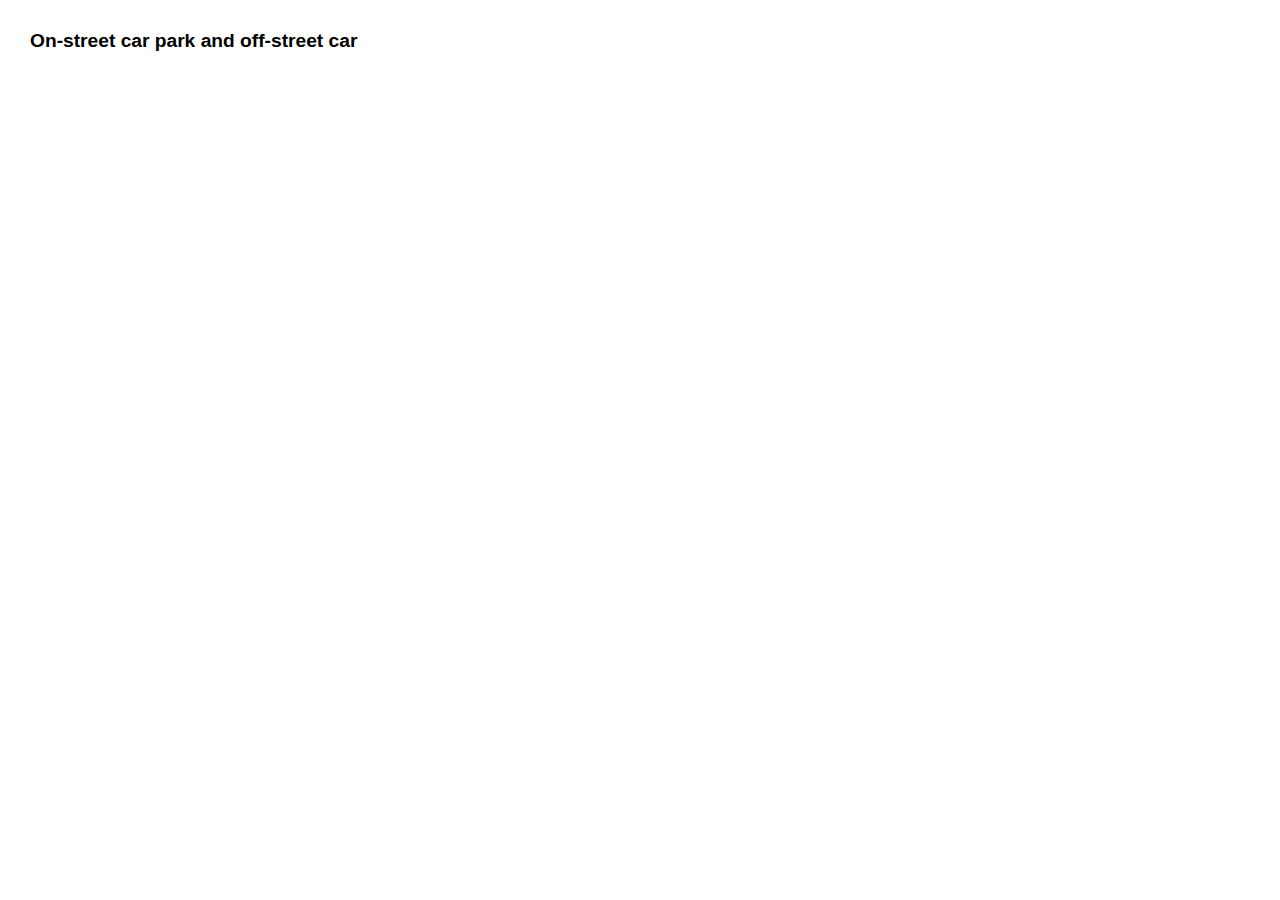
<file: html/example.html>
<!DOCTYPE HTML>
<html lang="en">
<head>
    <meta charset="utf-8">
    <title> car park </title>
    <link href="../css/tab-carpark.css" rel="stylesheet">
    <script src="https://api.mapbox.com/mapbox-gl-js/v2.10.0/mapbox-gl.js"></script>
    <link href="https://api.mapbox.com/mapbox-gl-js/v2.10.0/mapbox-gl.css" rel="stylesheet">
    <style>
        .boxdraw {
            background: rgba(56, 135, 190, 0.1);
            border: 2px solid #3887be;
            position: absolute;
            top: 0;
            left: 0;
            width: 0;
            height: 0;
        }
    </style>
</head>
<body>
<!-- Load the `mapbox-gl-geocoder` plugin. -->
<script src="https://api.mapbox.com/mapbox-gl-js/plugins/mapbox-gl-geocoder/v5.0.0/mapbox-gl-geocoder.min.js"></script>
<link rel="stylesheet"
      href="https://api.mapbox.com/mapbox-gl-js/plugins/mapbox-gl-geocoder/v5.0.0/mapbox-gl-geocoder.css"
      type="text/css">

<div id="map"></div>
<div class="map-overlay" id="legend"></div>
<div class="map-overlay" id="title">
    <h2>On-street car park and off-street car </h2>
</div>

<script>
    mapboxgl.accessToken = 'pk.eyJ1Ijoiemw3NTMiLCJhIjoiY2w5NDZrazlpMDlnMTN3cjJkem5wZnh4bCJ9.JN_WlrfvOBLWZdOfxL322Q';
    var pmap = new mapboxgl.Map({
        container: 'map',
        style: 'mapbox://styles/zl753/cl9du7bcj000s15s0jjz7c2c7/draft'
    });
    pmap.boxZoom.disable();

    // Create a popup, but don't add it to the map yet.
    const popup = new mapboxgl.Popup({
        closeButton: false
    });
    // Add the control to the map.
    pmap.addControl(
        new MapboxGeocoder({
            accessToken: mapboxgl.accessToken,
            mapboxgl: mapboxgl
        })
    );
    pmap.on('load', e => {
        // the rest of the code goes in here
        pmap.on('click', 'on-street-parking-bays-9bafrm', e => {
            console.log(e.features[0].properties);
            new mapboxgl.Popup()
                .setLngLat(e.lngLat)
                .setHTML('Address: ' + e.features[0].properties.rd_seg_dsc)
                .addTo(pmap);
            // the code in step 3 below must go in here
        });
        const canvas = pmap.getCanvasContainer();
        let start;
        let current;
        let box;

        canvas.addEventListener('mousedown', mouseDown, true);

        function mousePos(e) {
            const rect = canvas.getBoundingClientRect();
            return new mapboxgl.Point(
                e.clientX - rect.left - canvas.clientLeft,
                e.clientY - rect.top - canvas.clientTop
            );
        }

        function mouseDown(e) {
// Continue the rest of the function if the shiftkey is pressed.
            if (!(e.shiftKey && e.button === 0)) return;

// Disable default drag zooming when the shift key is held down.
            pmap.dragPan.disable();

// Call functions for the following events
            document.addEventListener('mousemove', onMouseMove);
            document.addEventListener('mouseup', onMouseUp);
            document.addEventListener('keydown', onKeyDown);

// Capture the first xy coordinates
            start = mousePos(e);
        }

        function onMouseMove(e) {
// Capture the ongoing xy coordinates
            current = mousePos(e);

// Append the box element if it doesnt exist
            if (!box) {
                box = document.createElement('div');
                box.classList.add('boxdraw');
                canvas.appendChild(box);
            }

            const minX = Math.min(start.x, current.x),
                maxX = Math.max(start.x, current.x),
                minY = Math.min(start.y, current.y),
                maxY = Math.max(start.y, current.y);

// Adjust width and xy position of the box element ongoing
            box.style.transform = `translate(${minX}px, ${minY}px)`;
            box.style.width = maxX - minX + 'px';
            box.style.height = maxY - minY + 'px';
        }

        function onMouseUp(e) {
// Capture xy coordinates
            finish([start, mousePos(e)]);
        }

        function onKeyDown(e) {
// If the ESC key is pressed
            if (e.keyCode === 27) finish();
        }

        function finish(bbox) {
// Remove these events now that finish has been called.
            document.removeEventListener('mousemove', onMouseMove);
            document.removeEventListener('keydown', onKeyDown);
            document.removeEventListener('mouseup', onMouseUp);

            if (box) {
                box.parentNode.removeChild(box);
                box = null;
            }

// If bbox exists. use this value as the argument for `queryRenderedFeatures`
            if (bbox) {
                const features = pmap.queryRenderedFeatures(bbox, {
                    layers: ['on-street-parking-bays-9bafrm']
                });

                // if (features.length >= 1000) {
                //     return window.alert('Select a smaller number of features');
                // }


                const ids = features.map((feature) => feature.properties['bay_id']);
                console.log(features);
                pmap.setFilter('on-street-parking-bays-9bafrm', ['in', 'bay_id', ...ids]);
            }

            pmap.dragPan.enable();
        }


        pmap.on('mousemove', (e) => {
            const features = pmap.queryRenderedFeatures(e.point, {
                layers: ['on-street-parking-bays-9bafrm']
            });

// Change the cursor style as a UI indicator.
            pmap.getCanvas().style.cursor = features.length ? 'pointer' : '';


            if (!features.length) {
                popup.remove();
                return;
            }
            popup
                .setLngLat(e.lngLat)
                .setText(e.features[0].properties['bay_id'])
                .addTo(pmap);

        });


        pmap.on('click', 'off-street-car-parks-with-cap-5egxe9', e => {
            console.log(e.features[0].properties);
            new mapboxgl.Popup()
                .setLngLat(e.lngLat)
                .setHTML('Address: ' + e.features[0].properties['street_nam'] + '<br>' + 'Available space: ' + e.features[0].properties.parking_sp)

                .addTo(pmap);
            // the code in step 3 below must go in here
        });
    });

    pmap.on('click', (e) => {
        let feats = pmap.queryRenderedFeatures(
            e.point,
            {layers: ['on-street-parking-bays-9bafrm']}
        );

        if (feats.length === 0) {
            pmap.setFilter('on-street-parking-bays-9bafrm', null);
        }
    });
</script>

</body>
</html>
</file>
<file: css/tab-carpark.css>
body {
  margin: 0;
}

#map {
  position: absolute;
  top: 0;
  bottom: 0;
  width: 100%;
}
.map-overlay {
  position: absolute;
  z-index: 100;
  background: rgba(255, 255, 255, 0.8);
  font-family: Arial, sans-serif;
  overflow: auto;
  border-radius: 3px;
}


#title {
  top: 0;
  left: 20px;
  height: auto;
  margin-top: 20px;
  width: 350px;
}
h2 {
  margin: 10px;
  font-size: 1.2em;
  text-align: left;
}
.mapboxgl-popup {
   max-width: 200px;
}
.mapboxgl-popup-content {
   text-align: center;
   font-family: 'Arial', sans-serif;
}
.boxdraw {
  background: rgba(56, 135, 190, 0.1);
  border: 2px solid #3887be;
  position: absolute;
  top: 0;
  left: 0;
  width: 0;
  height: 0;
}
#menu {
background: #fff;
position: absolute;
z-index: 1;
top: 100px;
left: 10px;
border-radius: 3px;
width: 120px;
border: 1px solid rgba(0, 0, 0, 0.4);
font-family: 'Open Sans', sans-serif;
}

#menu a {
font-size: 13px;
color: #404040;
display: block;
margin: 0;
padding: 0;
padding: 10px;
text-decoration: none;
border-bottom: 1px solid rgba(0, 0, 0, 0.25);
text-align: center;
}

#menu a:last-child {
border: none;
}

#menu a:hover {
background-color: #f8f8f8;
color: #404040;
}

#menu a.active {
background-color: #3887be;
color: #ffffff;
}

#menu a.active:hover {
background: #3074a4;
}
</file>
